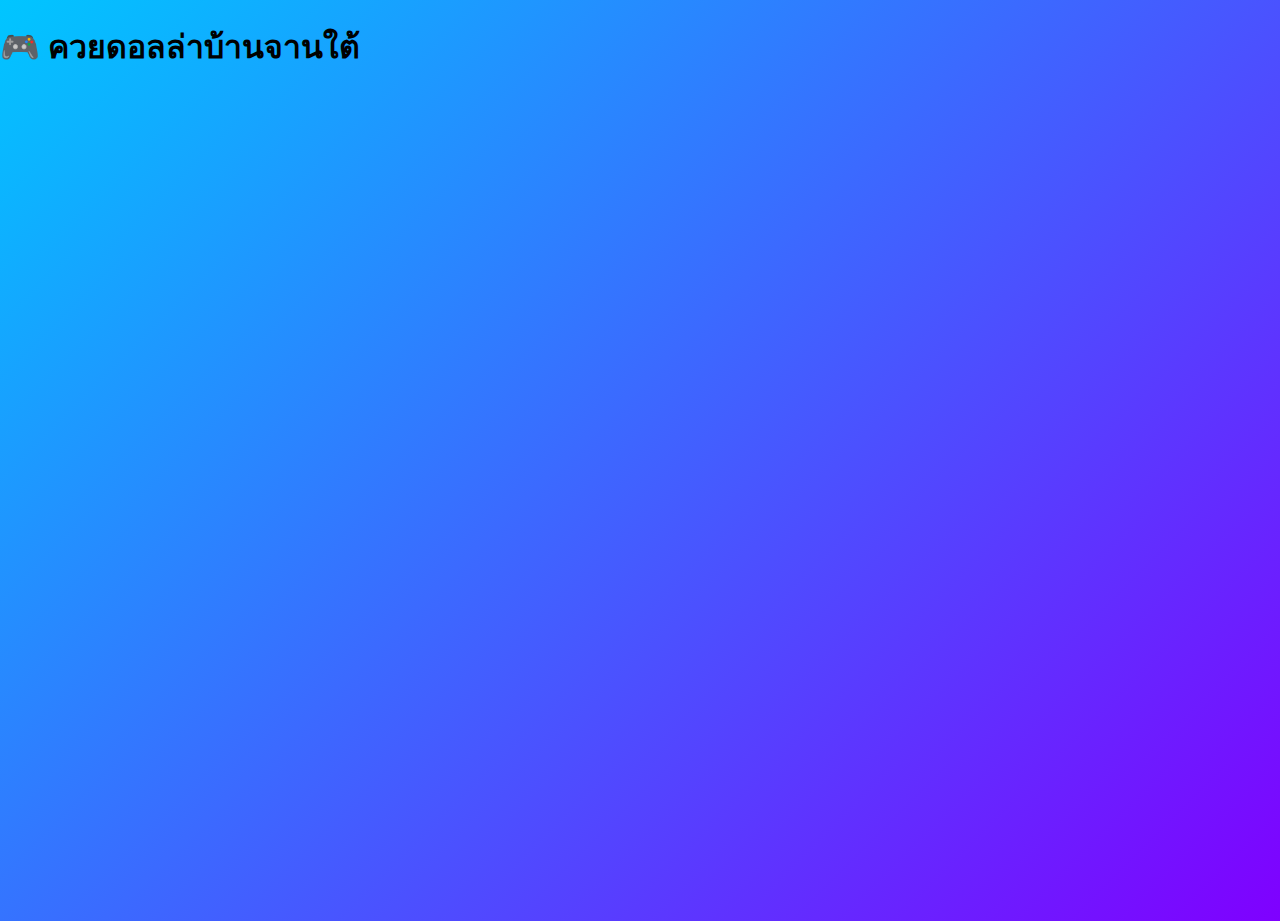
<file: index.html>
<!DOCTYPE html>
<html lang="th">
<head>
 
   <meta charset="UTF-8">
  <title>JANTO67 SHOP</title>
  <link rel="stylesheet" href="style.css">
</head>
<style>
body {
  background: linear-gradient(135deg, #00c6ff, #7f00ff);
}
</style>

<body>

<h1><C>🎮 ควยดอลล่าบ้านจานใต้</C></h1>

<div id="game-list"></div>

<script src="script.js"></script>
</body>
</html>
</file>
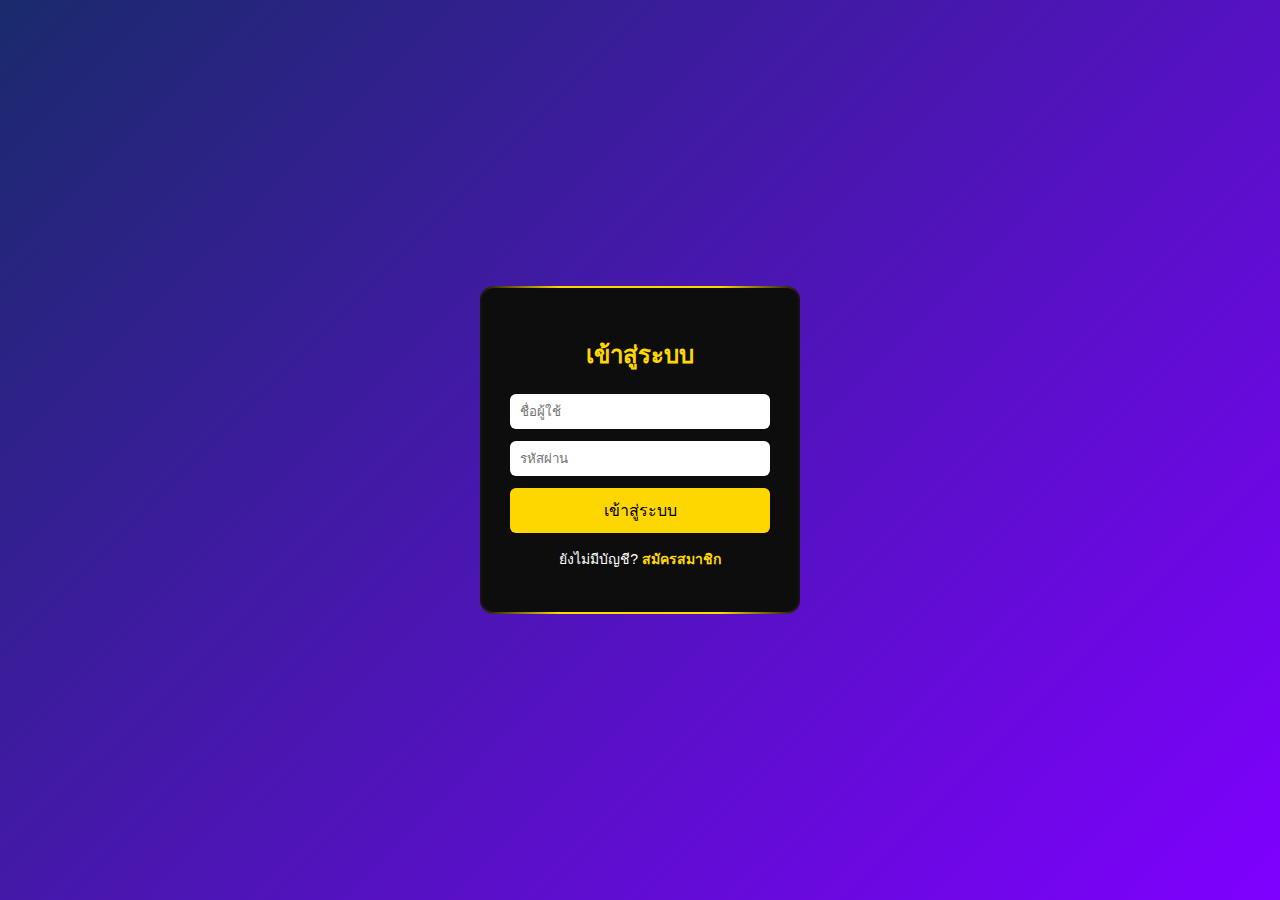
<file: login.html>
<!DOCTYPE html>
<html lang="th">
<head>
  <meta charset="UTF-8">
  <title>Login / Register</title>
  <link rel="stylesheet" href="style.css">
</head>
<body>

<div class="card">
  <h2 id="title">เข้าสู่ระบบ</h2>

  <input type="text" placeholder="ชื่อผู้ใช้">
  <input type="password" placeholder="รหัสผ่าน">

  <button>เข้าสู่ระบบ</button>

  <p class="switch">
    ยังไม่มีบัญชี?
    <span onclick="switchForm()">สมัครสมาชิก</span>
  </p>
</div>

<script>
  function switchForm() {
    const title = document.getElementById("title");
    if (title.innerText === "เข้าสู่ระบบ") {
      title.innerText = "สมัครสมาชิก";
    } else {
      title.innerText = "เข้าสู่ระบบ";
    }
  }
</script>
<style>
    * {
  box-sizing: border-box;
  font-family: Arial, sans-serif;
}

body {
  margin: 0;
  height: 100vh;
  background: linear-gradient(135deg, #1a2a6c, #7f00ff);
  display: flex;
  justify-content: center;
  align-items: center;
}

/* กล่องหลัก */
.card {
  position: relative;
  width: 320px;
  padding: 30px;
  background: #0d0d0d;
  border-radius: 14px;
  color: #fff;
  text-align: center;
  overflow: hidden;
}

/* กรอบทอง + ไฟวิ่ง */
.card::before {
  content: "";
  position: absolute;
  inset: -2px;
  background: linear-gradient(
    90deg,
    transparent,
    gold,
    #ffd700,
    gold,
    transparent
  );
  animation: borderRun 3s linear infinite;
}

.card::after {
  content: "";
  position: absolute;
  inset: 2px;
  background: #0d0d0d;
  border-radius: 12px;
  z-index: 1;
}

/* เนื้อหาอยู่ด้านบน */
.card * {
  position: relative;
  z-index: 2;
}

@keyframes borderRun {
  0% {
    transform: translateX(-100%);
  }
  100% {
    transform: translateX(100%);
  }
}

/* ฟอร์ม */
.card h2 {
  margin-bottom: 20px;
  color: gold;
}

.card input {
  width: 100%;
  padding: 10px;
  margin-bottom: 12px;
  border-radius: 6px;
  border: none;
  outline: none;
}

.card button {
  width: 100%;
  padding: 10px;
  background: gold;
  border: none;
  border-radius: 6px;
  font-size: 16px;
  cursor: pointer;
  color: #000;
}

.switch {
  margin-top: 15px;
  font-size: 14px;
}

.switch span {
  color: gold;
  cursor: pointer;
  font-weight: bold;
}

</style>
</body>
</html>
</file>
<file: style.css>
body {
  margin: 0;
  min-height: 100vh;
  background: linear-gradient(
    270deg,
    #00c6ff,
    #7f00ff,
    #4facfe,
    #8e2de2
  );
  background-size: 600% 600%;
  animation: gradientMove 12s ease infinite;
}

@keyframes gradientMove {
  0% {
    background-position: 0% 50%;
  }
  50% {
    background-position: 100% 50%;
  }
  100% {
    background-position: 0% 50%;
  }
}
</file>
